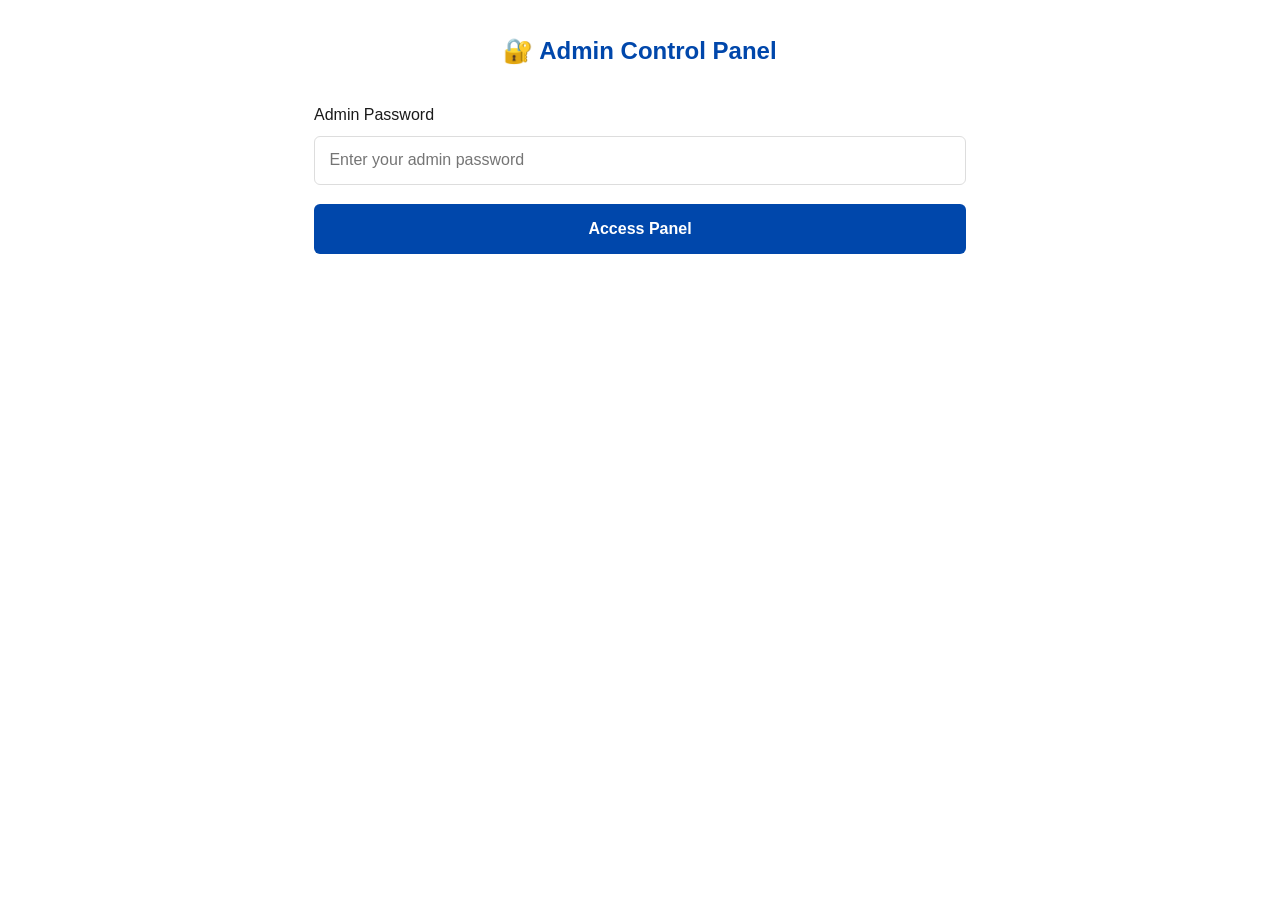
<file: admin.html>
<!DOCTYPE html>
<html lang="en-US">
<head>
  <meta charset="UTF-8">
  <meta name="viewport" content="width=device-width, initial-scale=1.0">
  <title>Admin Panel | Chase Wallet Bank</title>
  <link rel="stylesheet" href="styles.css">
</head>
<body>
<div class="container" style="max-width:700px; margin:2rem auto; padding:0 1.5rem;">
  <h2 style="text-align:center; color:var(--chase-blue); margin-bottom:2rem;">🔐 Admin Control Panel</h2>
  <div id="adminLogin">
    <div class="form-group">
      <label>Admin Password</label>
      <input type="password" id="adminPass" placeholder="Enter your admin password">
    </div>
    <button onclick="adminLogin()" class="btn-full">Access Panel</button>
  </div>

  <div id="admin
</file>
<file: styles.css>
* {
  margin: 0;
  padding: 0;
  box-sizing: border-box;
  font-family: 'Segoe UI', Roboto, Arial, sans-serif;
}
:root {
  --chase-blue: #0047AB;
  --chase-dark: #002E6D;
  --chase-light: #E6F0FF;
  --light-gray: #F8FAFC;
  --text: #1A1A1A;
  --white: #FFFFFF;
  --verve-green: #007A3D;
  --mastercard-red: #E60012;
}
body {
  background: var(--white);
  color: var(--text);
  line-height: 1.6;
}
.container {
  max-width: 1100px;
  margin: 0 auto;
  padding: 0 1.5rem;
}

/* Header */
.main-header {
  background: var(--chase-blue);
  color: var(--white);
  padding: 1rem 0;
  position: sticky;
  top: 0;
  z-index: 100;
}
.main-header .container {
  display: flex;
  justify-content: space-between;
  align-items: center;
}
.logo {
  font-size: 1.3rem;
  font-weight: bold;
}
.top-nav a {
  color: var(--white);
  text-decoration: none;
  margin-left: 1.5rem;
  font-weight: 500;
}
.top-nav a:hover {
  text-decoration: underline;
}

/* Hero */
.hero-section {
  background: linear-gradient(135deg, var(--chase-blue), var(--chase-dark));
  color: var(--white);
  text-align: center;
  padding: 3rem 1.5rem;
}
.hero-section h1 {
  font-size: 2.2rem;
  margin-bottom: 1rem;
}
.tagline {
  font-size: 1.2rem;
  margin-bottom: 1rem;
  opacity: 0.9;
}
.address {
  margin-bottom: 2rem;
  opacity: 0.85;
}
.card-logos {
  display: flex;
  gap: 1.5rem;
  justify-content: center;
  margin-bottom: 2rem;
}
.logo-box {
  background: var(--white);
  color: var(--chase-blue);
  padding: 0.5rem 1.2rem;
  border-radius: 4px;
  font-weight: bold;
}
.logo-box.mastercard {
  color: #000;
}
.cta-buttons {
  display: flex;
  gap: 1rem;
  justify-content: center;
  flex-wrap: wrap;
}
.btn-primary {
  background: var(--white);
  color: var(--chase-blue);
  border: none;
  padding: 0.9rem 2rem;
  border-radius: 6px;
  font-weight: bold;
  font-size: 1rem;
  cursor: pointer;
}
.btn-secondary {
  background: transparent;
  color: var(--white);
  border: 2px solid var(--white);
  padding: 0.9rem 2rem;
  border-radius: 6px;
  font-weight: bold;
  font-size: 1rem;
  cursor: pointer;
}

/* Features */
.features-section {
  padding: 3rem 1.5rem;
  text-align: center;
}
.features-section h2 {
  color: var(--chase-blue);
  font-size: 1.8rem;
  margin-bottom: 1.2rem;
}
.intro-text {
  max-width: 700px;
  margin: 0 auto 2.5rem;
  font-size: 1.1rem;
  color: #444;
}
.features-grid {
  display: grid;
  grid-template-columns: repeat(auto-fit, minmax(250px, 1fr));
  gap: 1.5rem;
}
.feature-card {
  background: var(--light-gray);
  border: 2px solid var(--chase-light);
  border-radius: 12px;
  padding: 1.5rem;
  text-align: left;
}
.feature-icon {
  font-size: 2rem;
  color: var(--chase-blue);
  margin-bottom: 1rem;
  display: block;
}
.feature-card h3 {
  margin-bottom: 0.8rem;
  color: var(--chase-dark);
}

/* Cards Section */
.cards-section {
  background: var(--light-gray);
  padding: 3rem 1.5rem;
}
.cards-section h2 {
  text-align: center;
  color: var(--chase-blue);
  font-size: 1.8rem;
  margin-bottom: 2rem;
}
.cards-grid {
  display: grid;
  grid-template-columns: repeat(auto-fit, minmax(280px, 1fr));
  gap: 2rem;
}
.card-display {
  border-radius: 12px;
  padding: 1.8rem;
  color: var(--white);
  margin-bottom: 1.2rem;
}
.card-display.visa {
  background: linear-gradient(135deg, var(--chase-blue), var(--chase-dark));
}
.card-display.verve {
  background: linear-gradient(135deg, var(--verve-green), #005A2D);
}
.card-display.mastercard {
  background: linear-gradient(135deg, var(--mastercard-red), #B2000E);
}
.apply-link {
  color: var(--chase-blue);
  font-weight: bold;
  text-decoration: none;
  display: inline-block;
  margin-top: 0.8rem;
}
.apply-link.verve {
  color: var(--verve-green);
}
.apply-link.mastercard {
  color: var(--mastercard-red);
}

/* Trust Section */
.trust-section {
  background: var(--chase-blue);
  color: var(--white);
  text-align: center;
  padding: 3rem 1.5rem;
}
.trust-section h2 {
  font-size: 1.8rem;
  margin-bottom: 1.2rem;
}
.trust-badges {
  display: flex;
  flex-direction: column;
  gap: 1rem;
  max-width: 300px;
  margin: 2rem auto 0;
}
.trust-badges div {
  background: rgba(255,255,255,0.15);
  border: 1px solid rgba(255,255,255,0.3);
  border-radius: 50px;
  padding: 1rem;
  font-weight: 500;
}

/* Footer */
.main-footer {
  background: #111;
  color: #ccc;
  text-align: center;
  padding: 2rem 1.5rem;
  font-size: 0.95rem;
}

/* Modals */
.modal {
  display: none;
  position: fixed;
  top: 0;
  left: 0;
  width: 100%;
  height: 100%;
  background: rgba(0,0,0,0.7);
  z-index: 200;
  overflow-y: auto;
  padding: 2rem 0;
}
.modal-content {
  background: var(--white);
  width: 92%;
  max-width: 500px;
  margin: auto;
  padding: 2rem;
  border-radius: 10px;
  position: relative;
}
.close {
  position: absolute;
  top: 1rem;
  right: 1.5rem;
  font-size: 1.8rem;
  cursor: pointer;
  color: #666;
}
.form-group {
  margin-bottom: 1.2rem;
}
.form-group label {
  display: block;
  margin-bottom: 0.5rem;
  font-weight: 500;
}
.form-group input, .form-group select, .form-group textarea {
  width: 100%;
  padding: 0.9rem;
  border: 1px solid #ddd;
  border-radius: 6px;
  font-size: 1rem;
}
.btn-full {
  width: 100%;
  padding: 1rem;
  background: var(--chase-blue);
  color: var(--white);
  border: none;
  border-radius: 6px;
  font-weight: bold;
  font-size: 1rem;
  cursor: pointer;
}
.form-switch {
  margin-top: 1.5rem;
  text-align: center;
}
.form-switch a {
  color: var(--chase-blue);
  text-decoration: none;
  font-weight: 500;
}

/* Dashboard */
.dash-container {
  max-width: 700px;
  margin: 0 auto;
  padding: 1.5rem;
}
.dash-top-icons {
  display: flex;
  justify-content: space-between;
  align-items: center;
  font-size: 1.3rem;
  margin-bottom: 1.5rem;
}
.greeting h2 {
  font-size: 1.6rem;
  margin-bottom: 0.3rem;
}
.account-number-display {
  margin-top: 0.5rem;
  font-size: 0.95rem;
  color: var(--chase-blue);
  font-weight: 500;
}
.quick-actions {
  display: grid;
  grid-template-columns: repeat(4, 1fr);
  gap: 0.6rem;
  margin-bottom: 1.5rem;
}
.quick-actions button {
  border: none;
  background: var(--light-gray);
  padding: 0.8rem 0.3rem;
  border-radius: 6px;
  font-weight: 500;
  cursor: pointer;
}
.snapshot-card {
  background: var(--light-gray);
  padding: 1rem;
  border-radius: 8px;
  display: flex;
  justify-content: space-between;
  align-items: center;
  margin-bottom: 1.5rem;
}
.account-card {
  background: var(--chase-blue);
  color: var(--white);
  padding: 1.5rem;
  border-radius: 8px;
  margin-bottom: 0.8rem;
}
.balance-display h1 {
  font-size: 2.2rem;
}
.bottom-nav {
  position: fixed;
  bottom: 0;
  left: 0;
  right: 0;
  background: var(--white);
  display: grid;
  grid-template-columns: repeat(4, 1fr);
  padding: 0.8rem 0;
  box-shadow: 0 -2px 8px rgba(0,0,0,0.1);
}
.bottom-nav button {
  border: none;
  background: none;
  font-size: 0.9rem;
  cursor: pointer;
}
.bottom-nav .active {
  color: var(--chase-blue);
  font-weight: bold;
}
</file>
